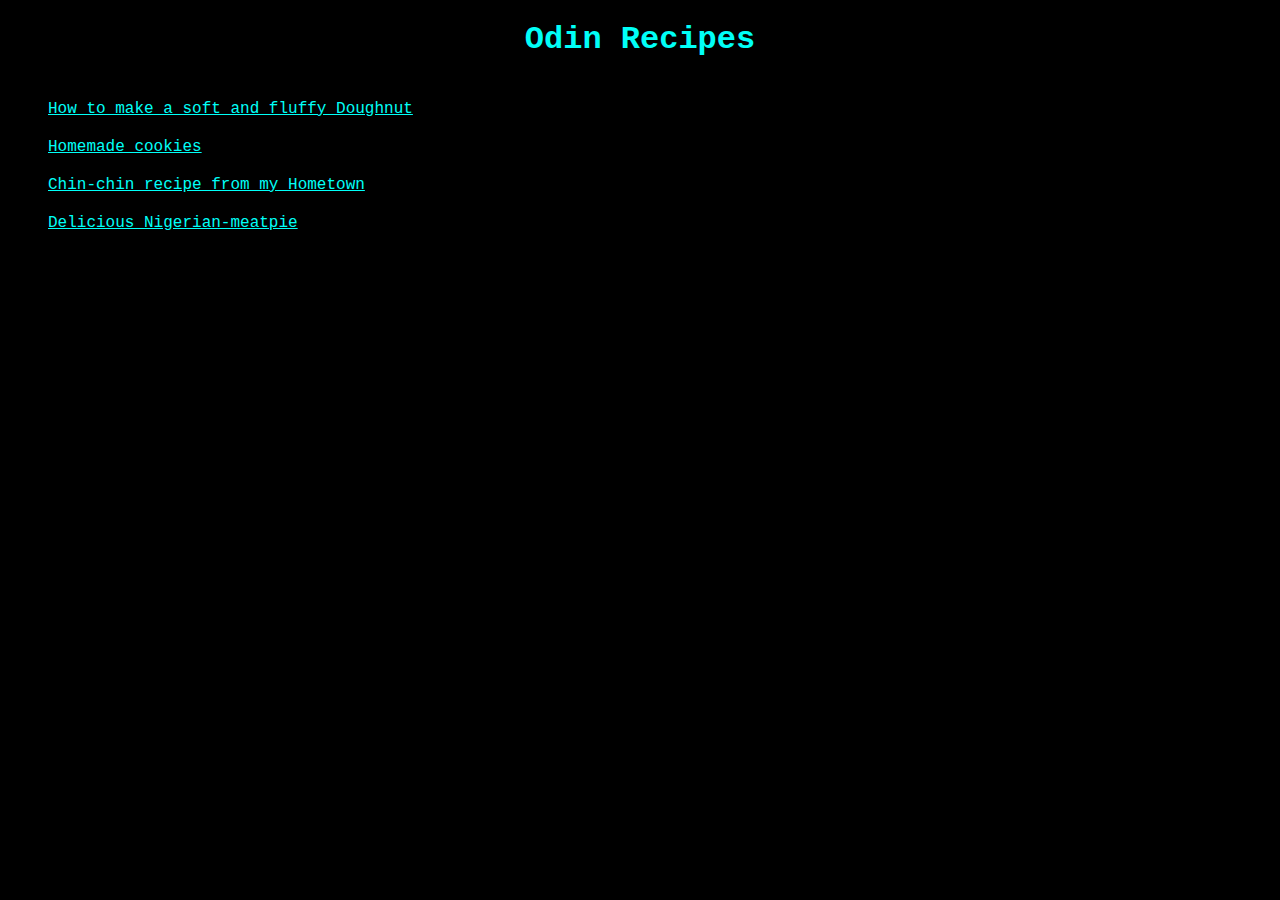
<file: index.html>
<!DOCTYPE html>
<html lang="en">

<head>
    <meta charset="UTF-8">
    <meta name="viewport" content="width=device-width, initial-scale=1.0">
    <title>Odin Recipes</title>
    <link rel="stylesheet" href="style.css">
</head>

<body>
    <h1>Odin Recipes</h1>
    <p><a href="recipes/doughnut.html">How to make a soft and fluffy Doughnut</a></p>
    <p><a href="recipes/cookies.html">Homemade cookies</a></p>
    <p><a href="recipes/chinchin.html">Chin-chin recipe from my Hometown</a></p>
    <p><a href="recipes/Nigerian-meatpie.html">Delicious Nigerian-meatpie</a></p>
    

</body>

</html>
</file>
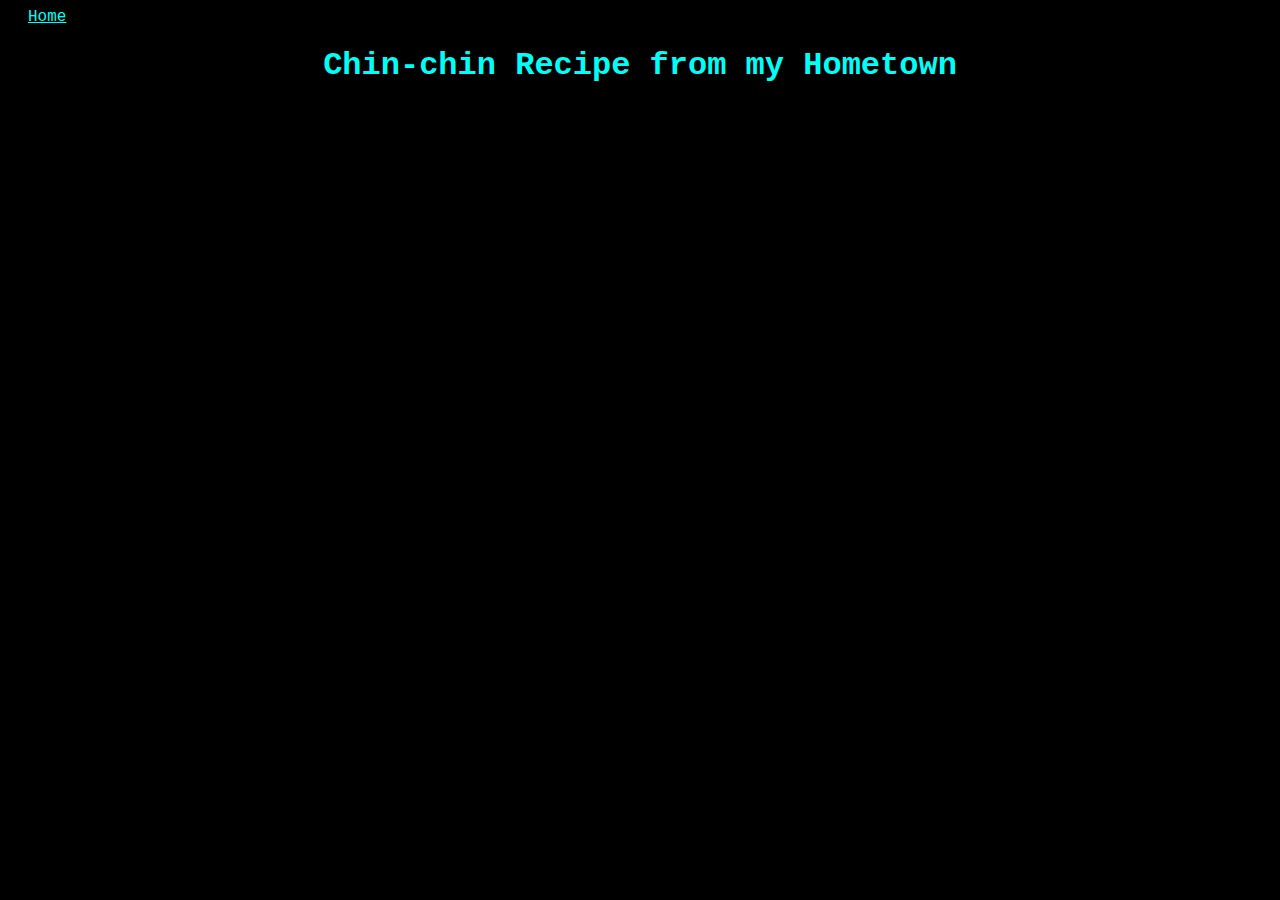
<file: recipes/chinchin.html>
<!DOCTYPE html>
<html lang="en">
<head>
    <meta charset="UTF-8">
    <meta name="viewport" content="width=device-width, initial-scale=1.0">
    <title>Document</title>
    <link rel="stylesheet" href="../style.css">
</head>
<body>
    <a href="../index.html">Home</a>
    <h1>Chin-chin Recipe from my Hometown</h1>

    
</body>
</html>
</file>
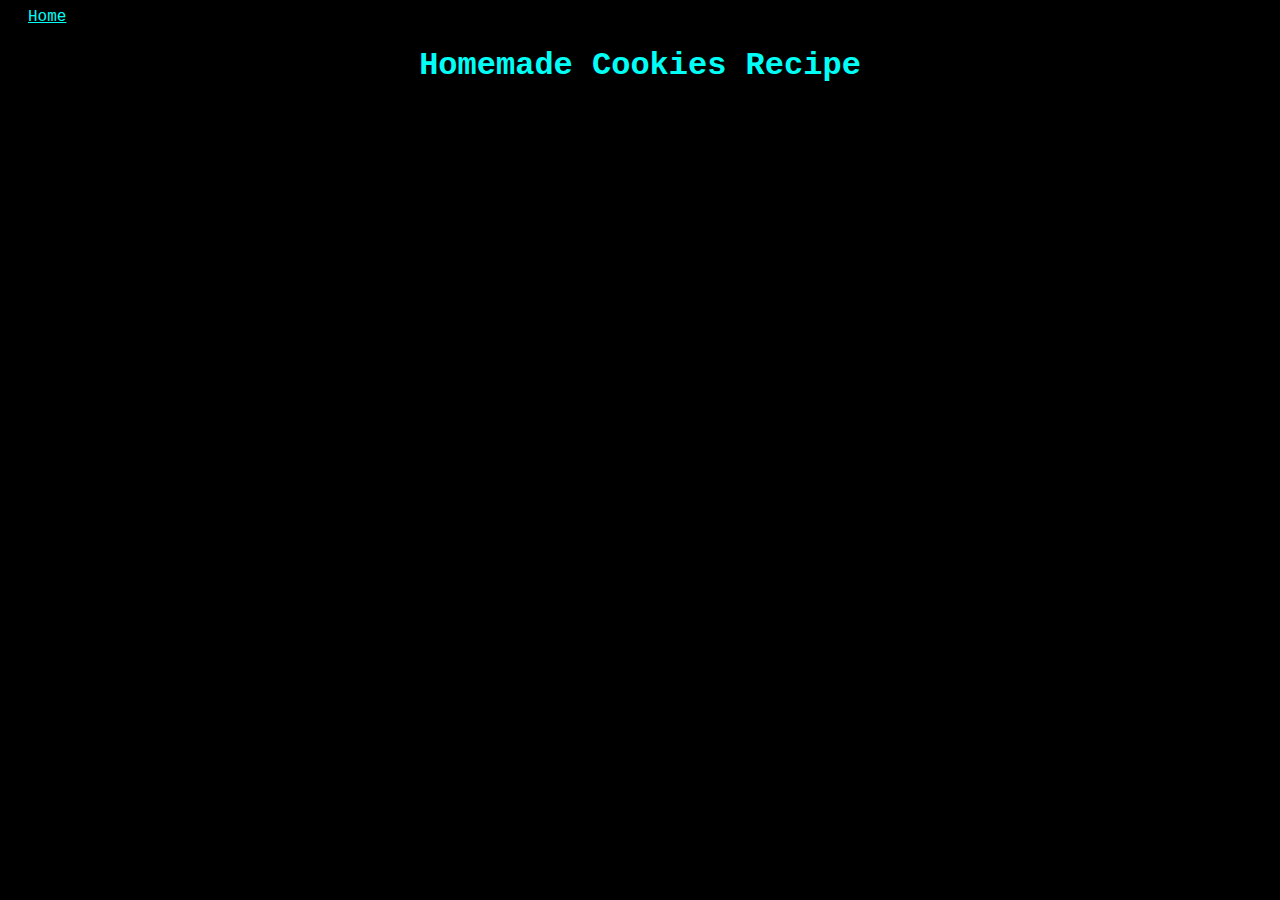
<file: recipes/cookies.html>
<!DOCTYPE html>
<html lang="en">
<head>
    <meta charset="UTF-8">
    <meta name="viewport" content="width=device-width, initial-scale=1.0">
    <title>Document</title>
    <link rel="stylesheet" href="../style.css">
</head>
<body>
    <a href="../index.html">Home</a>
    <h1>Homemade Cookies Recipe</h1>
    
</body>
</html>
</file>
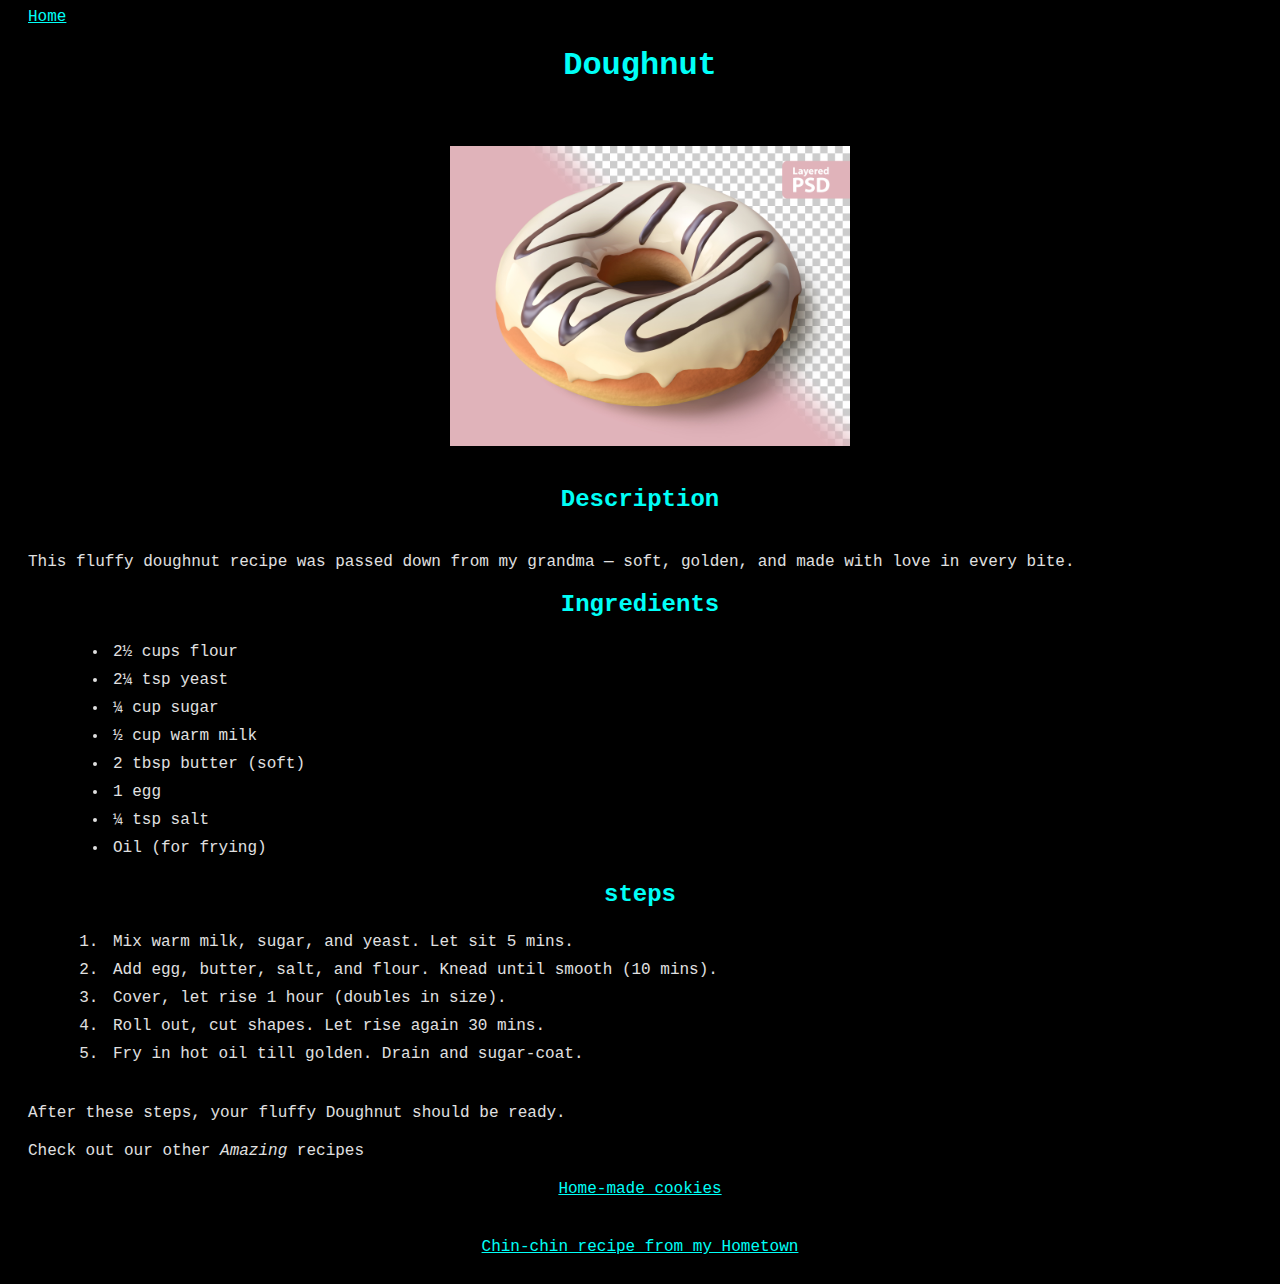
<file: recipes/doughnut.html>
<!DOCTYPE html>
<html lang="en">

<head>
    <meta charset="UTF-8">
    <meta name="viewport" content="width=device-width, initial-scale=1.0">
    <title>Document</title>
    <link rel="stylesheet" href="../style.css">
</head>

<body>
    <a href="../index.html">Home</a>
    <h1>Doughnut</h1>
    

    <p><img src="../images/Doughnut.jpg" alt="A fluffy doughnut topped with glossy white icing and chocolate drizzle on a soft pink background." height="200" width="200"></p>

    <h2><strong>Description</strong></h2>

    <p>This fluffy doughnut recipe was passed down from my grandma — soft, golden, and made with love in every bite.</p>
   
    <h2><strong>Ingredients</strong></h2>
    <ul>
        <li>2½ cups flour</li>
        <li>2¼ tsp yeast</li>
        <li>¼ cup sugar</li>
        <li>½ cup warm milk</li>
        <li>2 tbsp butter (soft)</li>
        <li>1 egg</li>
        <li>¼ tsp salt</li>
        <li>Oil (for frying)</li>
    </ul>

    <h2><strong>steps</strong></h2>
    <ol>
        <li>Mix warm milk, sugar, and yeast. Let sit 5 mins.</li>
        <li>Add egg, butter, salt, and flour. Knead until smooth (10 mins).</li>
        <li>Cover, let rise 1 hour (doubles in size).</li>
        <li>Roll out, cut shapes. Let rise again 30 mins.</li>
        <li>Fry in hot oil till golden. Drain and sugar-coat.</li>
    </ol>

    <p>After these steps, your fluffy Doughnut should be ready.</p>

    <p>Check out our other <em>Amazing</em> recipes</p>
    
    <div class="link-one">
       <a href="../recipes/cookies.html">Home-made cookies</a>
    </div>
    <div class="link-two">
           <a href="../recipes/chinchin.html">Chin-chin recipe from my Hometown</a>
    </div>
   
</body>

</html>
</file>
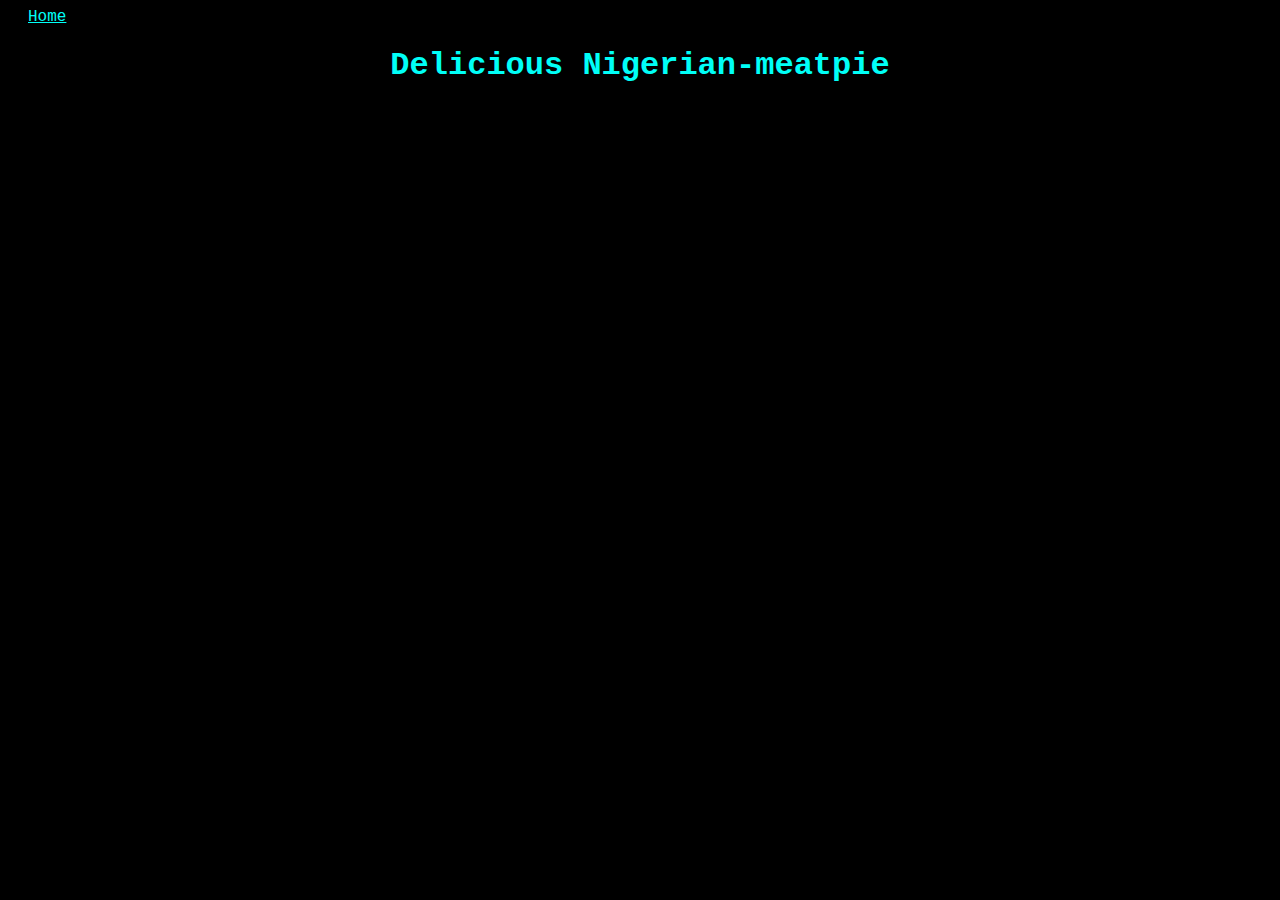
<file: recipes/Nigerian-meatpie.html>
<!DOCTYPE html>
<html lang="en">
<head>
    <meta charset="UTF-8">
    <meta name="viewport" content="width=device-width, initial-scale=1.0">
    <title>Document</title>
    <link rel="stylesheet" href="../style.css">
</head>
<body>
    <a href="../index.html">Home</a>

    <h1>Delicious Nigerian-meatpie</h1>
    
</body>
</html>
</file>
<file: style.css>
body {
    background-color: black;
    color: #E0E0E0;
    font-family: 'Courier New', Courier, monospace;

}

h1, h2 {
   text-align: center;
   color: #00FFF7; 
}

img {
    display: block;
    padding: 20px;
    border: 40px;
    height: auto;
    width: 400px;
    margin: 0 auto;
}

div {
    display: block;
    text-align: center;
    margin: auto;
    padding: 10px;
    border: 10px solid black;
}

a{
    color: #00FFF7;
    padding: 10px 20px;
}



p{
    display: block;
    margin: auto;
    padding-top: 20px;
    padding-left: 20px;
}

ul,
ol{
    padding:0 100px;
}

li{
    padding: 5px;
}
</file>
